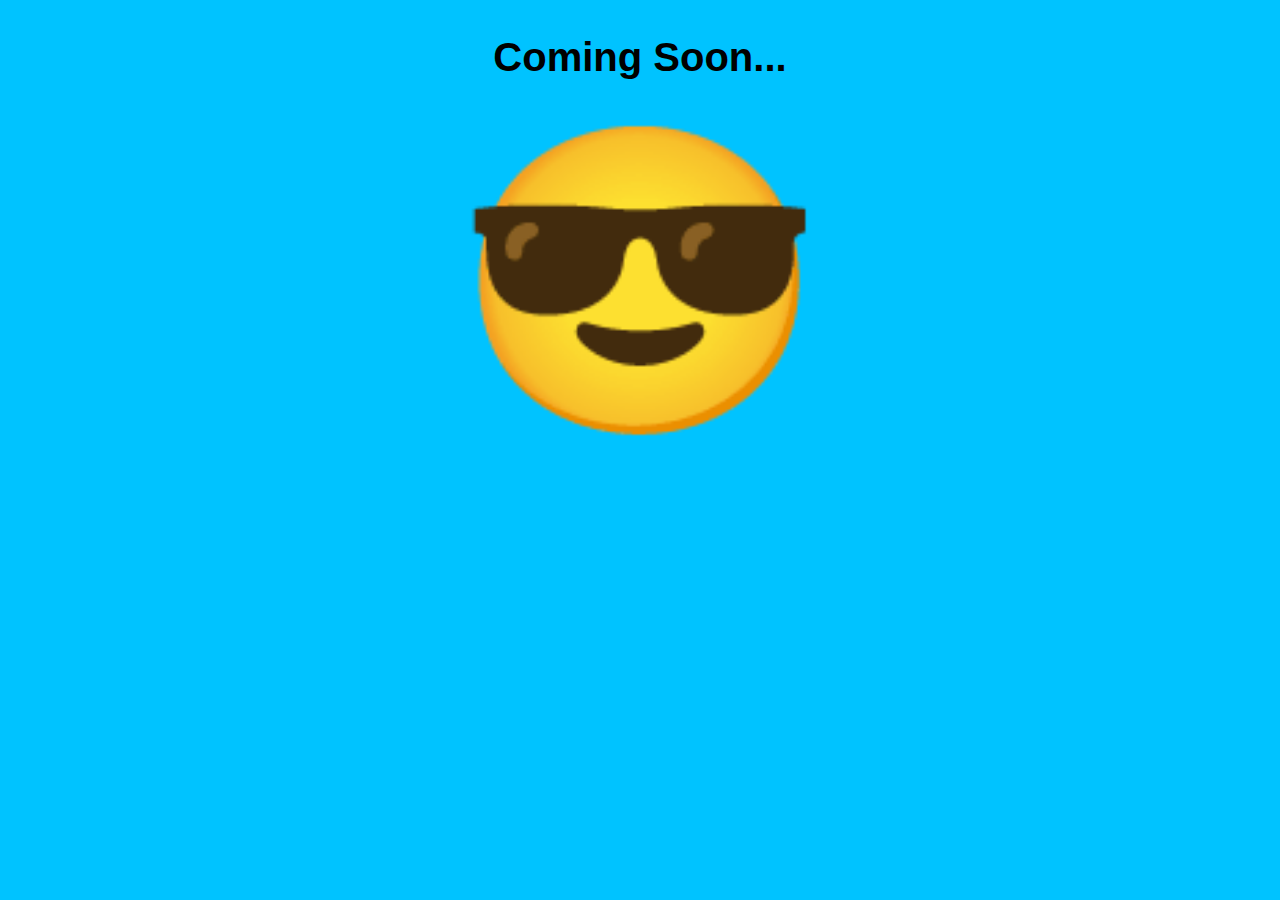
<file: Menu/Category/African-Recipes.html>
<!DOCTYPE html>
<html lang="en">
<head>
    <meta charset="UTF-8">
    <meta http-equiv="X-UA-Compatible" content="IE=edge">
    <meta name="viewport" content="width=device-width, initial-scale=1.0">
    <title>Document</title>
</head>
<body>
    <h1>Coming Soon...</h1>
    <p><a href="https://ceneqa.com/">😎</a></p>

    <style>

        a {
            color: rgb(0, 0, 0);
        }

        a:link {
            text-decoration: none;
        }
        
        a:visited {
            color: rgb(0, 0, 0);
        }
        
        a:hover {
            color: #e10dfd;
        }
        
        a:active {
            text-decoration: none;
        }

        body {
            font-family: Verdana, Geneva, Tahoma, sans-serif;
            font-size: 20px;
            display: flex;
            justify-content: center;
            flex-direction: column;
            align-items: center;
            background-color: rgb(0, 195, 255);
        }

        p {
            font-size: 300px;
            padding: 0;
            margin: 0;
            color: rgb(0, 0, 0);
            text-align: center;
            -webkit-animation: glow 1s ease-in-out infinite alternate;
            -moz-animation: glow 1s ease-in-out infinite alternate;
            animation: glow 1s ease-in-out infinite alternate;
            }

            @-webkit-keyframes glow {
            from {
                text-shadow: 0 0 10px #fff, 0 0 20px #fff, 0 0 30px #a9e600, 0 0 40px #cfe600, 0 0 50px #bce600, 0 0 60px #b4e600, 0 0 70px #e6d700;
            }
            to {
                text-shadow: 0 0 20px rgb(255, 255, 255), 0 0 30px #ffde4d, 0 0 40px #ffc14d, 0 0 50px #ffd04d, 0 0 60px #ffc14d, 0 0 70px #ffe44d, 0 0 80px #ffed4d;
            }
            }
            font-size: 300px;
            margin: 0;
            padding: 0;
        }
    </style>
</body>
</html>
</file>
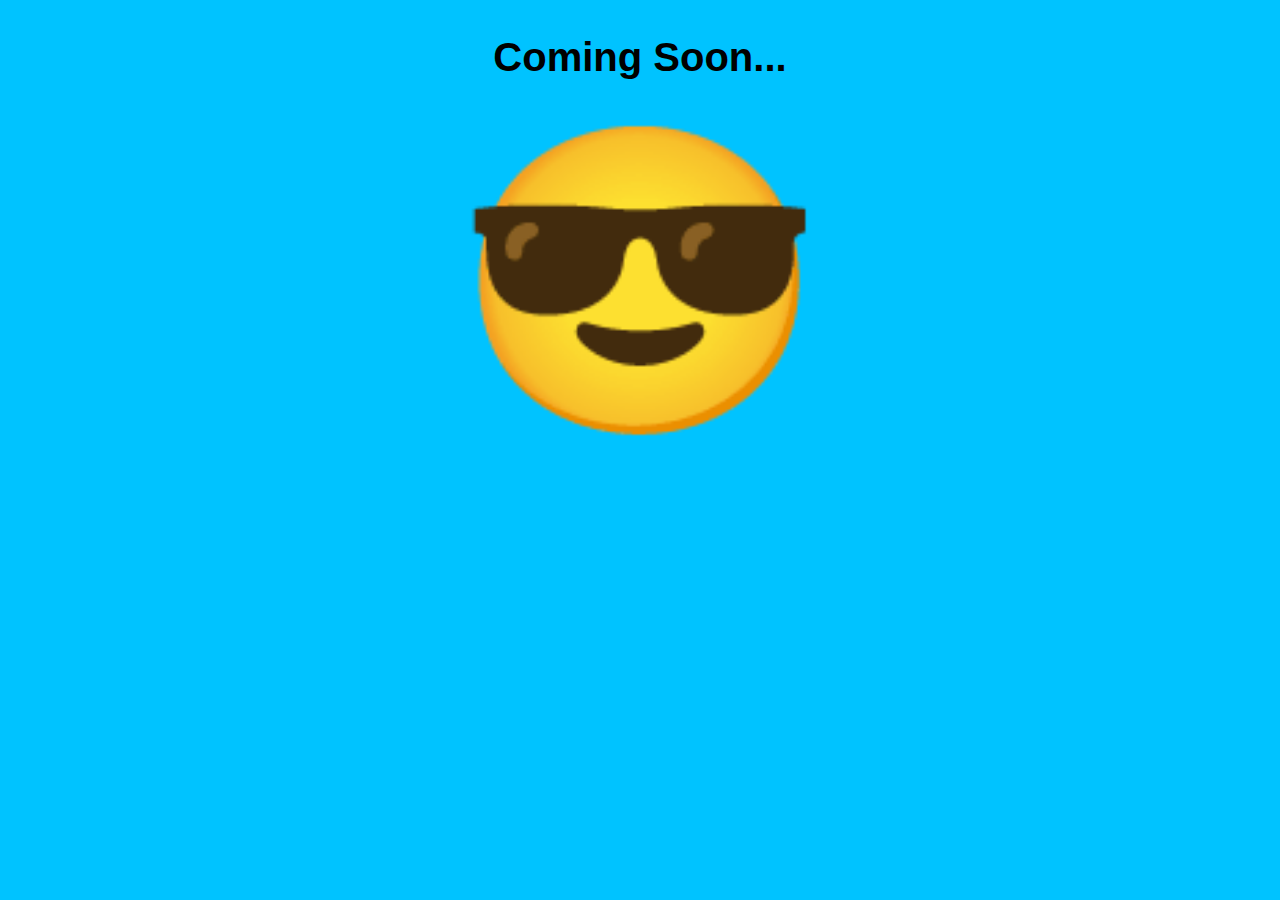
<file: Menu/Category/Chef-special.html>
<!DOCTYPE html>
<html lang="en">
<head>
    <meta charset="UTF-8">
    <meta http-equiv="X-UA-Compatible" content="IE=edge">
    <meta name="viewport" content="width=device-width, initial-scale=1.0">
    <title>Document</title>
</head>
<body>
    <h1>Coming Soon...</h1>
    <p><a href="https://ceneqa.com/">😎</a></p>

    <style>

        a {
            color: rgb(0, 0, 0);
        }

        a:link {
            text-decoration: none;
        }
        
        a:visited {
            color: rgb(0, 0, 0);
        }
        
        a:hover {
            color: #e10dfd;
        }
        
        a:active {
            text-decoration: none;
        }

        body {
            font-family: Verdana, Geneva, Tahoma, sans-serif;
            font-size: 20px;
            display: flex;
            justify-content: center;
            flex-direction: column;
            align-items: center;
            background-color: rgb(0, 195, 255);
        }

        p {
            font-size: 300px;
            padding: 0;
            margin: 0;
            color: rgb(0, 0, 0);
            text-align: center;
            -webkit-animation: glow 1s ease-in-out infinite alternate;
            -moz-animation: glow 1s ease-in-out infinite alternate;
            animation: glow 1s ease-in-out infinite alternate;
            }

            @-webkit-keyframes glow {
            from {
                text-shadow: 0 0 10px #fff, 0 0 20px #fff, 0 0 30px #a9e600, 0 0 40px #cfe600, 0 0 50px #bce600, 0 0 60px #b4e600, 0 0 70px #e6d700;
            }
            to {
                text-shadow: 0 0 20px rgb(255, 255, 255), 0 0 30px #ffde4d, 0 0 40px #ffc14d, 0 0 50px #ffd04d, 0 0 60px #ffc14d, 0 0 70px #ffe44d, 0 0 80px #ffed4d;
            }
            }
            font-size: 300px;
            margin: 0;
            padding: 0;
        }
    </style>
</body>
</html>
</file>
